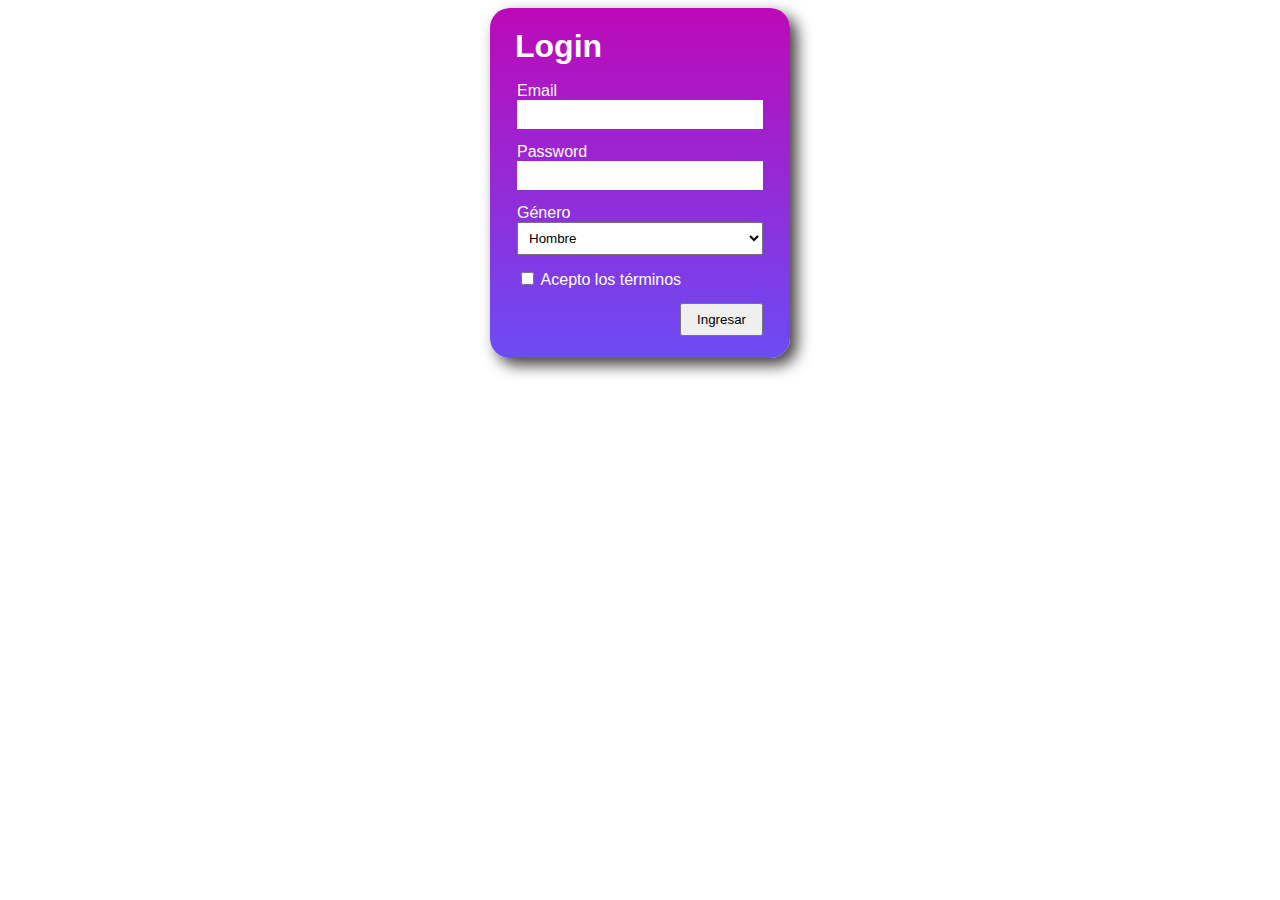
<file: ejercicio1-html-y-css/index.html>
<!DOCTYPE html>
<html lang="en">
<head>
    <meta charset="UTF-8">
    <meta http-equiv="X-UA-Compatible" content="IE=edge">
    <meta name="viewport" content="width=device-width, initial-scale=1.0">
    <link rel="stylesheet" href="styles.css">
    <title>Login</title>
</head>
<body>
    <div class="form">
        <form action="#">
            <div class="header">
                <h1>Login</h1>
            </div>
            <div class="field">
                <label for="email">Email</label>
                <input type="text" name="email" id="email" required>
            </div>
            <div class="field">
                <label for="password">Password</label>
                <input type="password" name="password" id="password" required>
            </div>    
            <div class="field">
                <label for="genero">Género</label>
                <select name="genero" id="genero">
                    <option value="hombre">Hombre</option>
                    <option value="mujer">Mujer</option>
                </select>
            </div>        
            <div class="check">
                <input type="checkbox" name="terms" id="terms">
                <label for="terms">Acepto los términos</label>
            </div>
            <div class="submit">
                <button type="submit">Ingresar</button>
            </div>
        </form>
    </div>
</body>
</html>
</file>
<file: ejercicio1-html-y-css/styles.css>
*{
    font-family:Arial, Helvetica, sans-serif;
    color: #ffffff;
    box-sizing: border-box;
}
.form{
    width: 300px;
    height: 350px;
    padding: 20px;
    border-radius: 20px;
    margin: 0 auto;
    background: linear-gradient(#bd09b7 , #6b4cf5);
    box-shadow: 7px 7px 15px #423f3d;
    position: relative;
}
@media (min-width: 500px){
    .form{
        width: 300px;
    }
}
@media (max-width: 500px){
    .form{
        width: 100%;
    }
}    
.header h1{
    margin: 0px 0 10px 5px;
}
.field{
    padding: 7px;
}
.field input {
    width: 100%;
    padding: 7px;
    border: 50px;
    color: black;
}
.field label {
    width: 100%;
    display: block;
    width: 100%;
}
.field select, option{
    color: black;
    width: 100%;
    padding: 7px;
}
.check{
    color: black;
    width: 100%;
    padding: 7px;
}
.submit{
    float: right;
    padding: 7px;
}
.submit button{
    color: black;
    padding: 7px 15px;
}
</file>
